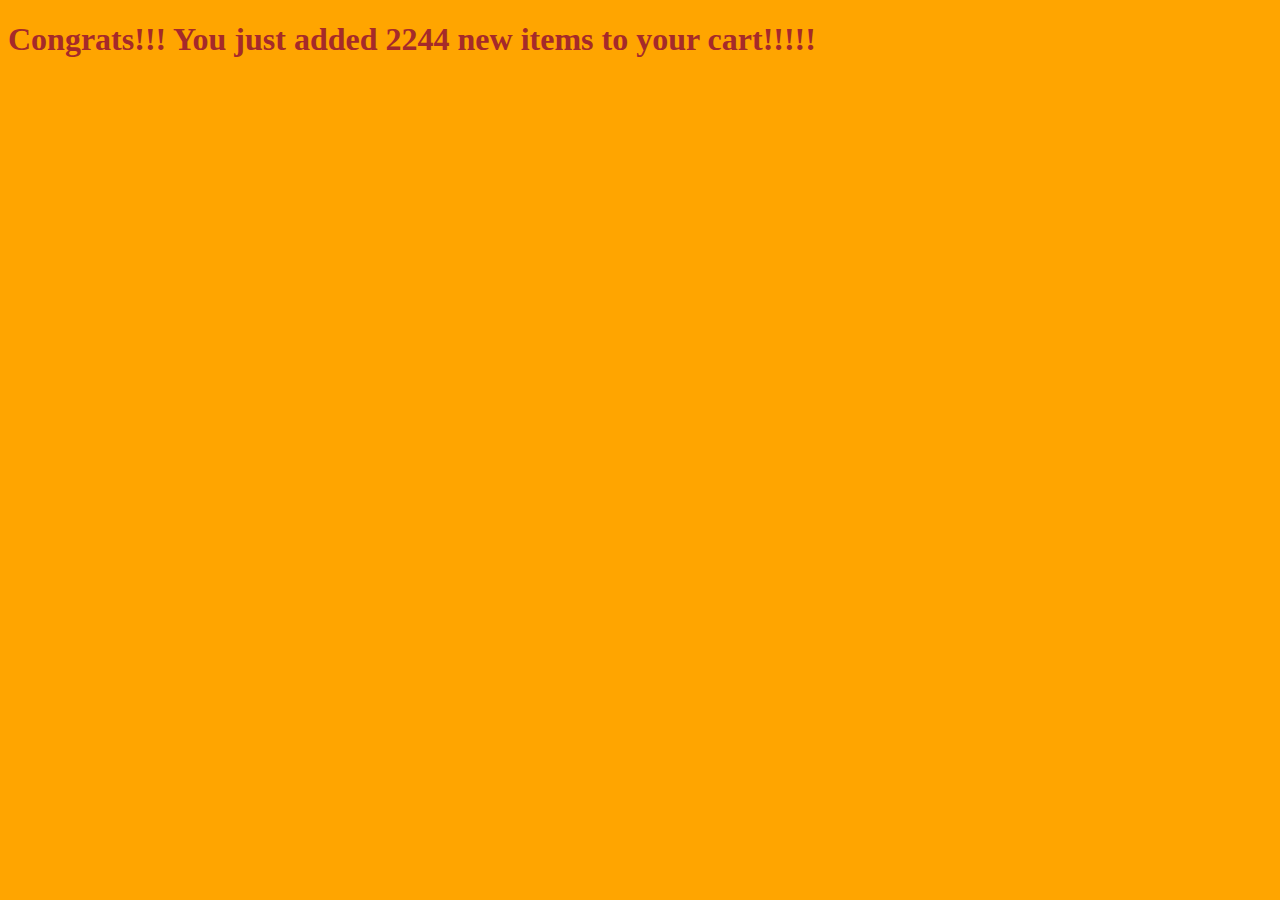
<file: congrats.html>
<!DOCTYPE html>
<html lang="en">
<head>
  <meta charset="UTF-8">
  <meta http-equiv="X-UA-Compatible" content="IE=edge">
  <meta name="viewport" content="width=device-width, initial-scale=1.0">
  <title>YOU WON</title>
</head>
<style>
  @keyframes backgroundAnim {
    from {background-color: orange;}
    to {background-color: brown;}
  }
  @keyframes textAnim {
    from {color: brown;}
    to {color: orange;}
  }

  body {
    background-color: orange;
    animation: backgroundAnim .5s infinite;
  }
  h1 {
    color: brown;
    animation: textAnim .5s infinite;
  }

</style>
<body>
  <h1 id="big-title"></h1>
</body>
<script>
  const title = document.getElementById("big-title")
  title.innerText = "Congrats!!! You just added " + Math.round(Math.random() * 9999) + " new items to your cart!!!!!"
</script>
</html>
</file>
